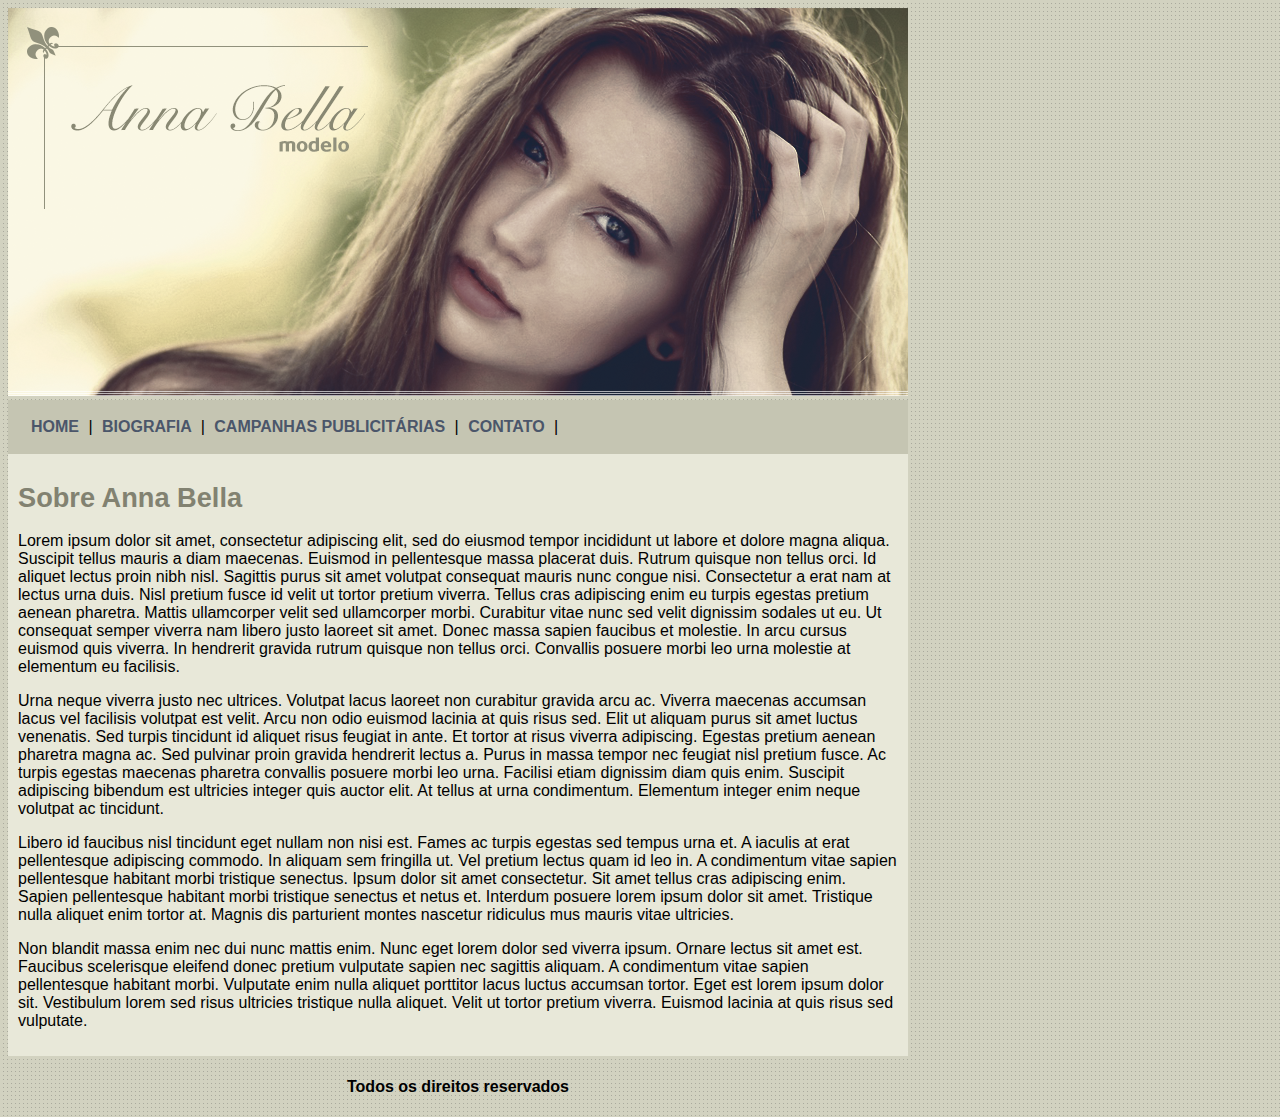
<file: index.html>
<!doctype html>

<!DOCTYPE html>
<html>
<head>
	<meta charset="utf-8">
	
	<title>Anna Bella oficial </title>


	<link rel="stylesheet" type="text/css" href="estilo.css">
</head>
<body>

	<div id="principal">
		<img src="imagens/capa.png">


		<div id="menu">
			
			<a href="index.html"> HOME </a> |
			<a href="biografia.html"> BIOGRAFIA </a> |
			<a href="campanhas-publicitarias.html"> CAMPANHAS PUBLICITÁRIAS </a> |
			<a href="contato.html"> CONTATO </a> |

		</div>

		<div id="conteudo">

			<h1> Sobre Anna Bella </h1><!-- inicio conteudo -->

			<p>
				Lorem ipsum dolor sit amet, consectetur adipiscing elit, sed do eiusmod tempor incididunt ut labore et dolore magna aliqua. Suscipit tellus mauris a diam maecenas. Euismod in pellentesque massa placerat duis. Rutrum quisque non tellus orci. Id aliquet lectus proin nibh nisl. Sagittis purus sit amet volutpat consequat mauris nunc congue nisi. Consectetur a erat nam at lectus urna duis. Nisl pretium fusce id velit ut tortor pretium viverra. Tellus cras adipiscing enim eu turpis egestas pretium aenean pharetra. Mattis ullamcorper velit sed ullamcorper morbi. Curabitur vitae nunc sed velit dignissim sodales ut eu. Ut consequat semper viverra nam libero justo laoreet sit amet. Donec massa sapien faucibus et molestie. In arcu cursus euismod quis viverra. In hendrerit gravida rutrum quisque non tellus orci. Convallis posuere morbi leo urna molestie at elementum eu facilisis.
			</p>

			<p>Urna neque viverra justo nec ultrices. Volutpat lacus laoreet non curabitur gravida arcu ac. Viverra maecenas accumsan lacus vel facilisis volutpat est velit. Arcu non odio euismod lacinia at quis risus sed. Elit ut aliquam purus sit amet luctus venenatis. Sed turpis tincidunt id aliquet risus feugiat in ante. Et tortor at risus viverra adipiscing. Egestas pretium aenean pharetra magna ac. Sed pulvinar proin gravida hendrerit lectus a. Purus in massa tempor nec feugiat nisl pretium fusce. Ac turpis egestas maecenas pharetra convallis posuere morbi leo urna. Facilisi etiam dignissim diam quis enim. Suscipit adipiscing bibendum est ultricies integer quis auctor elit. At tellus at urna condimentum. Elementum integer enim neque volutpat ac tincidunt.</p>

			<p>Libero id faucibus nisl tincidunt eget nullam non nisi est. Fames ac turpis egestas sed tempus urna et. A iaculis at erat pellentesque adipiscing commodo. In aliquam sem fringilla ut. Vel pretium lectus quam id leo in. A condimentum vitae sapien pellentesque habitant morbi tristique senectus. Ipsum dolor sit amet consectetur. Sit amet tellus cras adipiscing enim. Sapien pellentesque habitant morbi tristique senectus et netus et. Interdum posuere lorem ipsum dolor sit amet. Tristique nulla aliquet enim tortor at. Magnis dis parturient montes nascetur ridiculus mus mauris vitae ultricies.</p>

			<p>Non blandit massa enim nec dui nunc mattis enim. Nunc eget lorem dolor sed viverra ipsum. Ornare lectus sit amet est. Faucibus scelerisque eleifend donec pretium vulputate sapien nec sagittis aliquam. A condimentum vitae sapien pellentesque habitant morbi. Vulputate enim nulla aliquet porttitor lacus luctus accumsan tortor. Eget est lorem ipsum dolor sit. Vestibulum lorem sed risus ultricies tristique nulla aliquet. Velit ut tortor pretium viverra. Euismod lacinia at quis risus sed vulputate.</p>
			
		</div><!-- fim do conteudo-->

		<div >
			<h4 class="centralizar"> Todos os direitos reservados</h4>
		</div>
	</div>

</body>
</html>
</file>
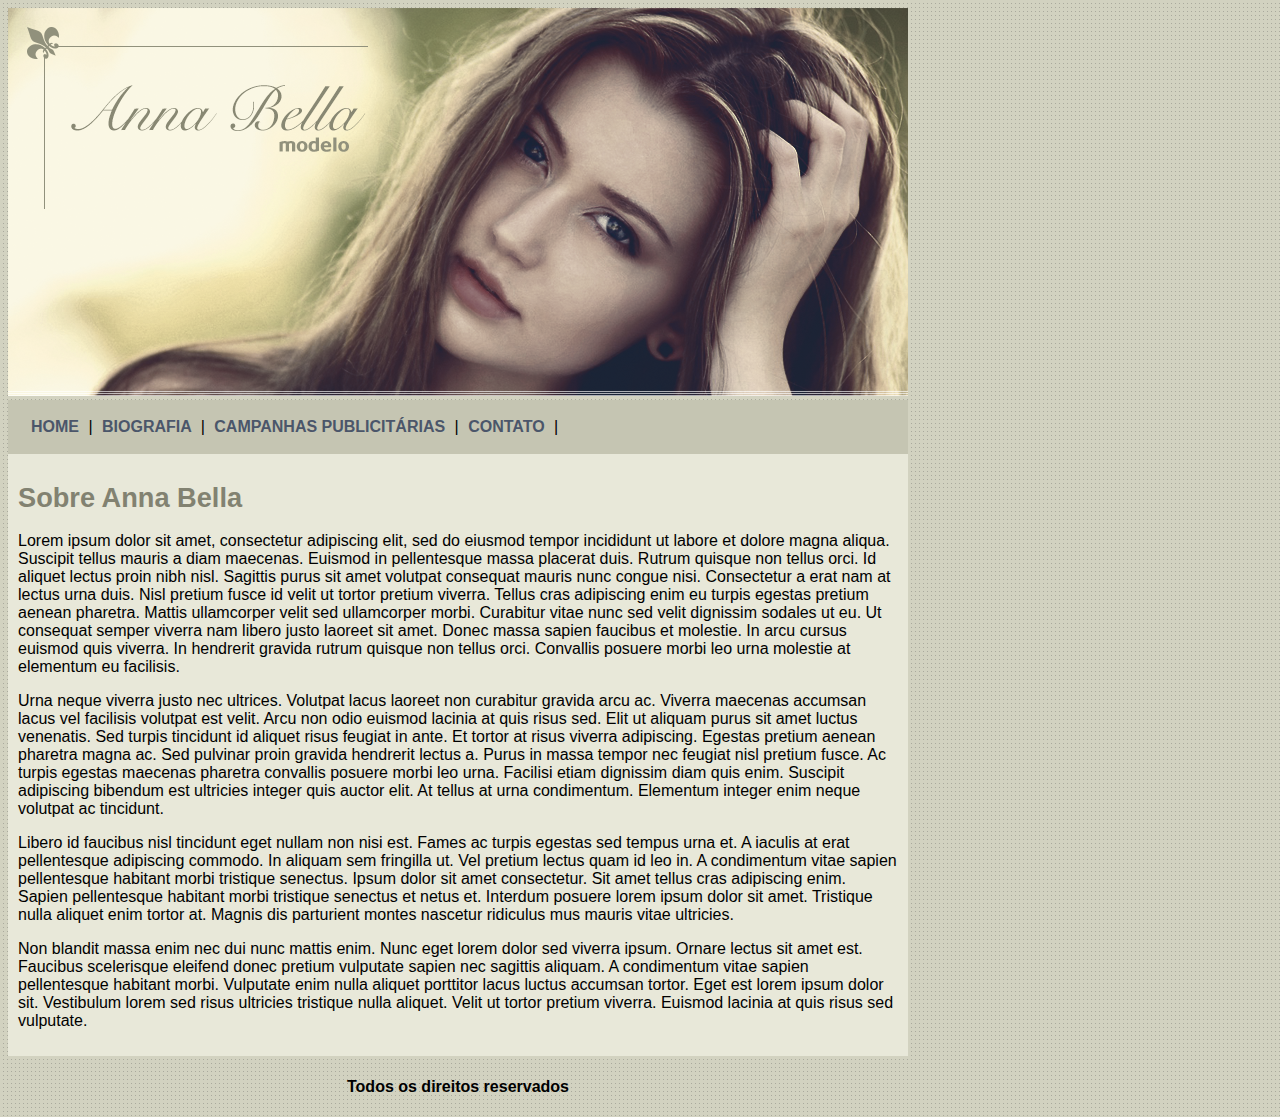
<file: biografia.html>
<!doctype html>

<!DOCTYPE html>
<html>
<head>
	<meta charset="utf-8">
	
	<title>Anna Bella - biografia </title>


	<link rel="stylesheet" type="text/css" href="estilo.css">
</head>
<body>

	<div id="principal">
		<img src="imagens/capa.png">


		<div id="menu">
			
			<a href="index.html"> HOME </a> |
			<a href="biografia.html"> BIOGRAFIA </a> |
			<a href="campanhas-publicitarias.html"> CAMPANHAS PUBLICITÁRIAS </a> |
			<a href="contato.html"> CONTATO </a> |

		</div>

		<div id="conteudo">

			<h1> Sobre Anna Bella </h1><!-- inicio conteudo -->

			<p>
				Lorem ipsum dolor sit amet, consectetur adipiscing elit, sed do eiusmod tempor incididunt ut labore et dolore magna aliqua. Suscipit tellus mauris a diam maecenas. Euismod in pellentesque massa placerat duis. Rutrum quisque non tellus orci. Id aliquet lectus proin nibh nisl. Sagittis purus sit amet volutpat consequat mauris nunc congue nisi. Consectetur a erat nam at lectus urna duis. Nisl pretium fusce id velit ut tortor pretium viverra. Tellus cras adipiscing enim eu turpis egestas pretium aenean pharetra. Mattis ullamcorper velit sed ullamcorper morbi. Curabitur vitae nunc sed velit dignissim sodales ut eu. Ut consequat semper viverra nam libero justo laoreet sit amet. Donec massa sapien faucibus et molestie. In arcu cursus euismod quis viverra. In hendrerit gravida rutrum quisque non tellus orci. Convallis posuere morbi leo urna molestie at elementum eu facilisis.
			</p>

			<p>Urna neque viverra justo nec ultrices. Volutpat lacus laoreet non curabitur gravida arcu ac. Viverra maecenas accumsan lacus vel facilisis volutpat est velit. Arcu non odio euismod lacinia at quis risus sed. Elit ut aliquam purus sit amet luctus venenatis. Sed turpis tincidunt id aliquet risus feugiat in ante. Et tortor at risus viverra adipiscing. Egestas pretium aenean pharetra magna ac. Sed pulvinar proin gravida hendrerit lectus a. Purus in massa tempor nec feugiat nisl pretium fusce. Ac turpis egestas maecenas pharetra convallis posuere morbi leo urna. Facilisi etiam dignissim diam quis enim. Suscipit adipiscing bibendum est ultricies integer quis auctor elit. At tellus at urna condimentum. Elementum integer enim neque volutpat ac tincidunt.</p>

			<p>Libero id faucibus nisl tincidunt eget nullam non nisi est. Fames ac turpis egestas sed tempus urna et. A iaculis at erat pellentesque adipiscing commodo. In aliquam sem fringilla ut. Vel pretium lectus quam id leo in. A condimentum vitae sapien pellentesque habitant morbi tristique senectus. Ipsum dolor sit amet consectetur. Sit amet tellus cras adipiscing enim. Sapien pellentesque habitant morbi tristique senectus et netus et. Interdum posuere lorem ipsum dolor sit amet. Tristique nulla aliquet enim tortor at. Magnis dis parturient montes nascetur ridiculus mus mauris vitae ultricies.</p>

			<p>Non blandit massa enim nec dui nunc mattis enim. Nunc eget lorem dolor sed viverra ipsum. Ornare lectus sit amet est. Faucibus scelerisque eleifend donec pretium vulputate sapien nec sagittis aliquam. A condimentum vitae sapien pellentesque habitant morbi. Vulputate enim nulla aliquet porttitor lacus luctus accumsan tortor. Eget est lorem ipsum dolor sit. Vestibulum lorem sed risus ultricies tristique nulla aliquet. Velit ut tortor pretium viverra. Euismod lacinia at quis risus sed vulputate.</p>
			
		</div><!-- fim do conteudo-->

		<div >
			<h4 class="centralizar"> Todos os direitos reservados</h4>
		</div>
	</div>

</body>
</html>
</file>
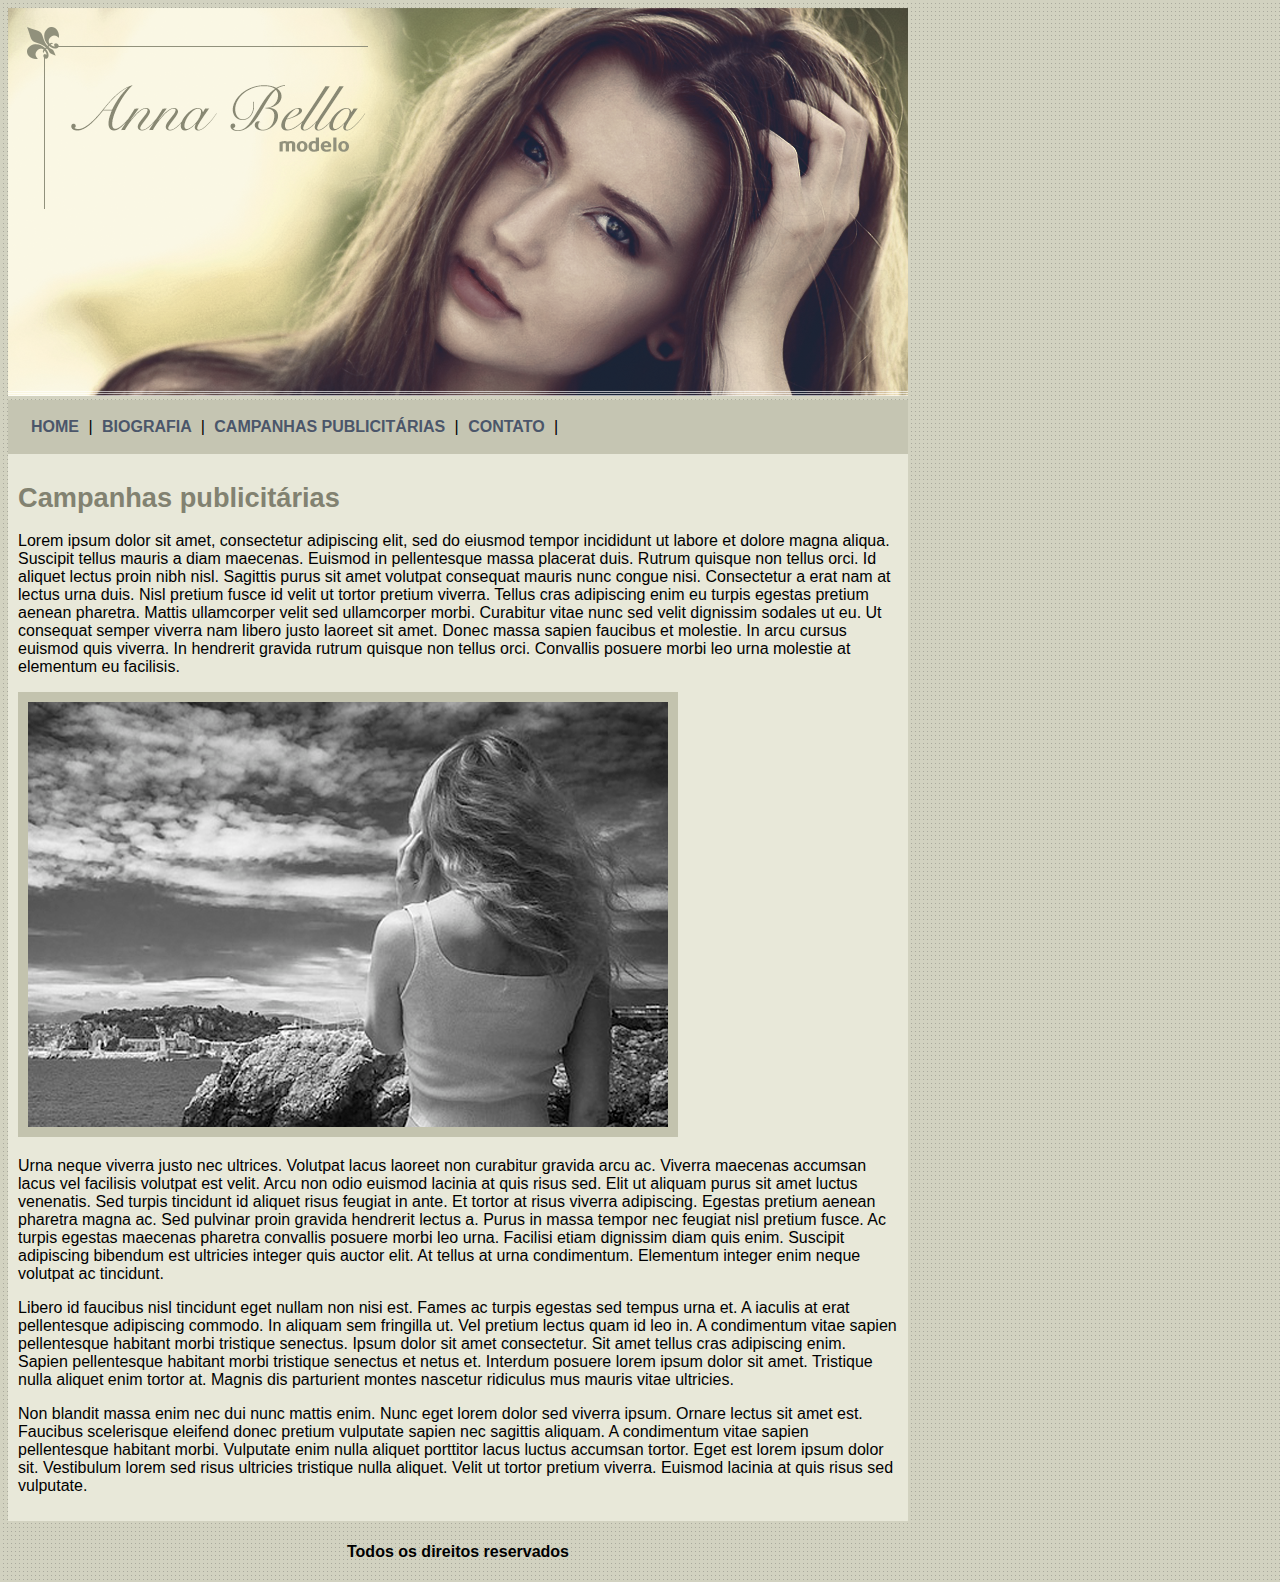
<file: campanhas-publicitarias.html>
<!doctype html>

<!DOCTYPE html>
<html>
<head>
	<meta charset="utf-8">
	
	<title>Anna Bella - Campanhas publicitárias </title>


	<link rel="stylesheet" type="text/css" href="estilo.css">
</head>
<body>

	<div id="principal">
		<img src="imagens/capa.png">


		<div id="menu">
			
			<a href="index.html"> HOME </a> |
			<a href="biografia.html"> BIOGRAFIA </a> |
			<a href="campanhas-publicitarias.html"> CAMPANHAS PUBLICITÁRIAS </a> |
			<a href="contato.html"> CONTATO </a> |

		</div>

		<div id="conteudo">

			<h1> Campanhas publicitárias </h1><!-- inicio conteudo -->

			<p>
				Lorem ipsum dolor sit amet, consectetur adipiscing elit, sed do eiusmod tempor incididunt ut labore et dolore magna aliqua. Suscipit tellus mauris a diam maecenas. Euismod in pellentesque massa placerat duis. Rutrum quisque non tellus orci. Id aliquet lectus proin nibh nisl. Sagittis purus sit amet volutpat consequat mauris nunc congue nisi. Consectetur a erat nam at lectus urna duis. Nisl pretium fusce id velit ut tortor pretium viverra. Tellus cras adipiscing enim eu turpis egestas pretium aenean pharetra. Mattis ullamcorper velit sed ullamcorper morbi. Curabitur vitae nunc sed velit dignissim sodales ut eu. Ut consequat semper viverra nam libero justo laoreet sit amet. Donec massa sapien faucibus et molestie. In arcu cursus euismod quis viverra. In hendrerit gravida rutrum quisque non tellus orci. Convallis posuere morbi leo urna molestie at elementum eu facilisis.
			</p>

			<img src="imagens/foto1.png" class="img-campanha">

			<p>Urna neque viverra justo nec ultrices. Volutpat lacus laoreet non curabitur gravida arcu ac. Viverra maecenas accumsan lacus vel facilisis volutpat est velit. Arcu non odio euismod lacinia at quis risus sed. Elit ut aliquam purus sit amet luctus venenatis. Sed turpis tincidunt id aliquet risus feugiat in ante. Et tortor at risus viverra adipiscing. Egestas pretium aenean pharetra magna ac. Sed pulvinar proin gravida hendrerit lectus a. Purus in massa tempor nec feugiat nisl pretium fusce. Ac turpis egestas maecenas pharetra convallis posuere morbi leo urna. Facilisi etiam dignissim diam quis enim. Suscipit adipiscing bibendum est ultricies integer quis auctor elit. At tellus at urna condimentum. Elementum integer enim neque volutpat ac tincidunt.</p>

			<p>Libero id faucibus nisl tincidunt eget nullam non nisi est. Fames ac turpis egestas sed tempus urna et. A iaculis at erat pellentesque adipiscing commodo. In aliquam sem fringilla ut. Vel pretium lectus quam id leo in. A condimentum vitae sapien pellentesque habitant morbi tristique senectus. Ipsum dolor sit amet consectetur. Sit amet tellus cras adipiscing enim. Sapien pellentesque habitant morbi tristique senectus et netus et. Interdum posuere lorem ipsum dolor sit amet. Tristique nulla aliquet enim tortor at. Magnis dis parturient montes nascetur ridiculus mus mauris vitae ultricies.</p>

			<p>Non blandit massa enim nec dui nunc mattis enim. Nunc eget lorem dolor sed viverra ipsum. Ornare lectus sit amet est. Faucibus scelerisque eleifend donec pretium vulputate sapien nec sagittis aliquam. A condimentum vitae sapien pellentesque habitant morbi. Vulputate enim nulla aliquet porttitor lacus luctus accumsan tortor. Eget est lorem ipsum dolor sit. Vestibulum lorem sed risus ultricies tristique nulla aliquet. Velit ut tortor pretium viverra. Euismod lacinia at quis risus sed vulputate.</p>
			
		</div><!-- fim do conteudo-->

		<div >
			<h4 class="centralizar"> Todos os direitos reservados</h4>
		</div>
	</div>

</body>
</html>
</file>
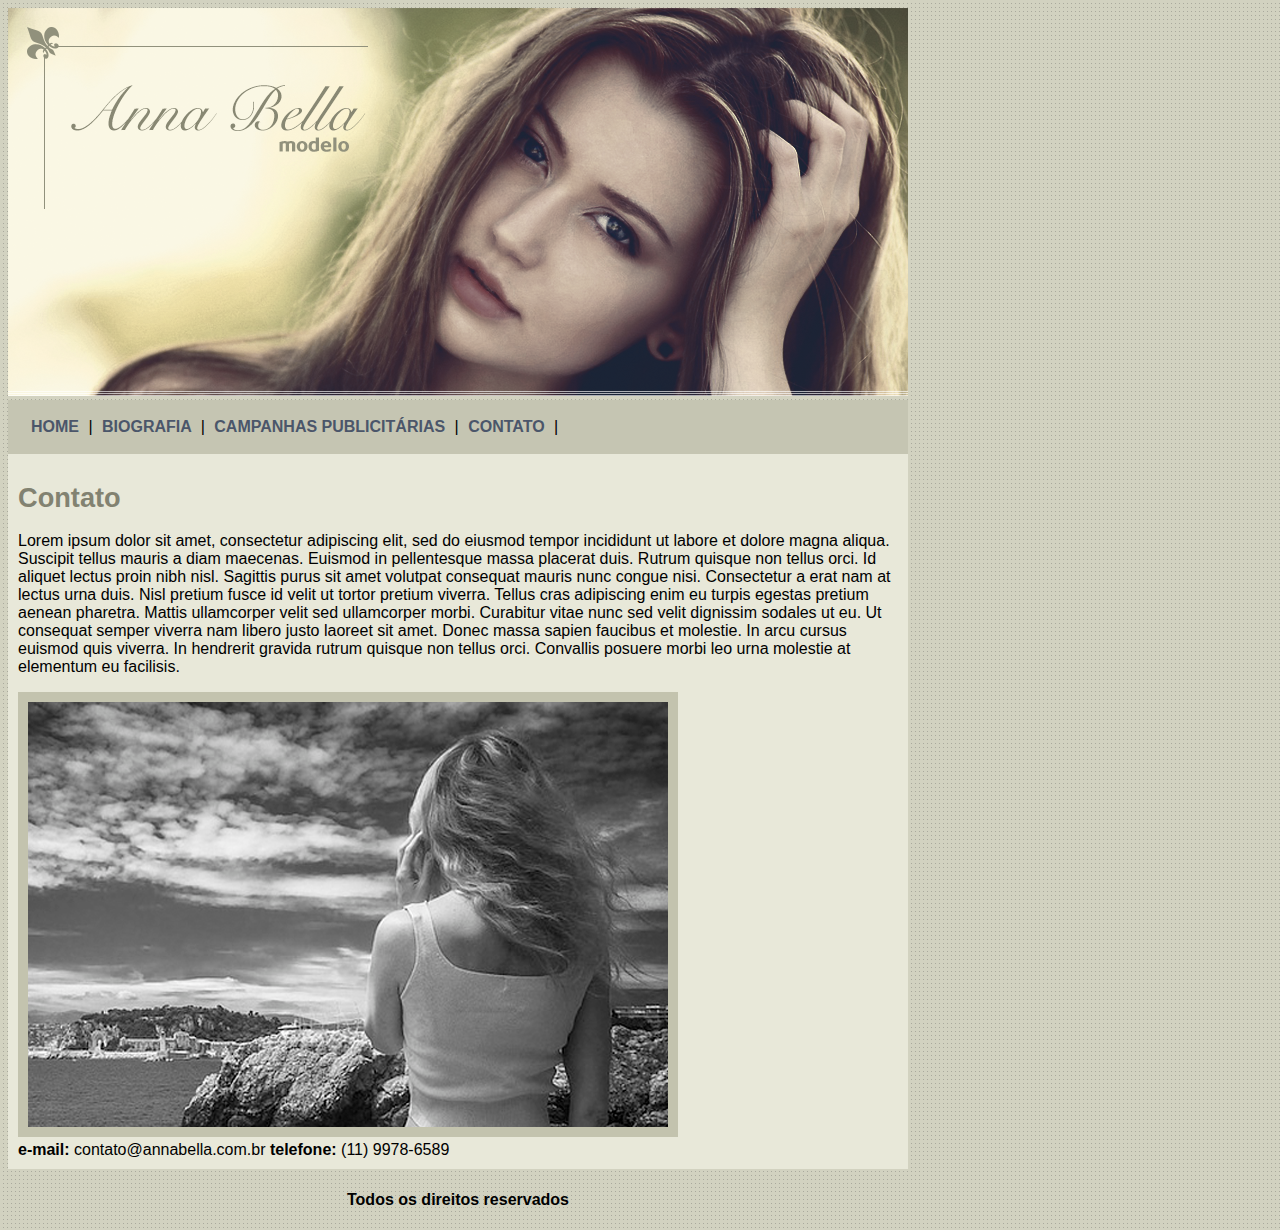
<file: contato.html>
<!doctype html>

<!DOCTYPE html>
<html>
<head>
	<meta charset="utf-8">
	
	<title>Anna Bella - contato </title>


	<link rel="stylesheet" type="text/css" href="estilo.css">
</head>
<body>

	<div id="principal">
		<img src="imagens/capa.png">


		<div id="menu">
			
			<a href="index.html"> HOME </a> |
			<a href="biografia.html"> BIOGRAFIA </a> |
			<a href="campanhas-publicitarias.html"> CAMPANHAS PUBLICITÁRIAS </a> |
			<a href="contato.html"> CONTATO </a> |

		</div>

		<div id="conteudo">

			<h1> Contato </h1><!-- inicio conteudo -->

			<p>
				Lorem ipsum dolor sit amet, consectetur adipiscing elit, sed do eiusmod tempor incididunt ut labore et dolore magna aliqua. Suscipit tellus mauris a diam maecenas. Euismod in pellentesque massa placerat duis. Rutrum quisque non tellus orci. Id aliquet lectus proin nibh nisl. Sagittis purus sit amet volutpat consequat mauris nunc congue nisi. Consectetur a erat nam at lectus urna duis. Nisl pretium fusce id velit ut tortor pretium viverra. Tellus cras adipiscing enim eu turpis egestas pretium aenean pharetra. Mattis ullamcorper velit sed ullamcorper morbi. Curabitur vitae nunc sed velit dignissim sodales ut eu. Ut consequat semper viverra nam libero justo laoreet sit amet. Donec massa sapien faucibus et molestie. In arcu cursus euismod quis viverra. In hendrerit gravida rutrum quisque non tellus orci. Convallis posuere morbi leo urna molestie at elementum eu facilisis.
			</p>

			<img src="imagens/foto1.png" class="img-campanha">

			

			<div>
			<strong>e-mail:</strong>
			 contato@annabella.com.br
			<strong>telefone:</strong>
			 (11) 9978-6589
		</div>
			
		</div><!-- fim do conteudo-->

		<div >
			<h4 class="centralizar"> Todos os direitos reservados</h4>
		</div>
	</div>

</body>
</html>
</file>
<file: estilo.css>
body{
	background: #d2d2c1 url('imagens/fundo.png');
	font: 16px Arial, Helvetica, sans-serif;
}

#principal{
	
	width: 900px;
}

#menu{
	background: #c5c5b2;
	
	padding: 18px;
}

#conteudo{
	background: #e8e8d9;
	padding: 10px;
}





a {
	color: #4b566a;
	text-decoration: none;
	font-weight: bold ;
	padding: 5px;
}

.img-campanha{
	border: 10px solid #c3c3ae;
}

.centralizar{
	text-align: center;
}

h1{
	color: #828271;
	font-size: 1.7em;
}
</file>
